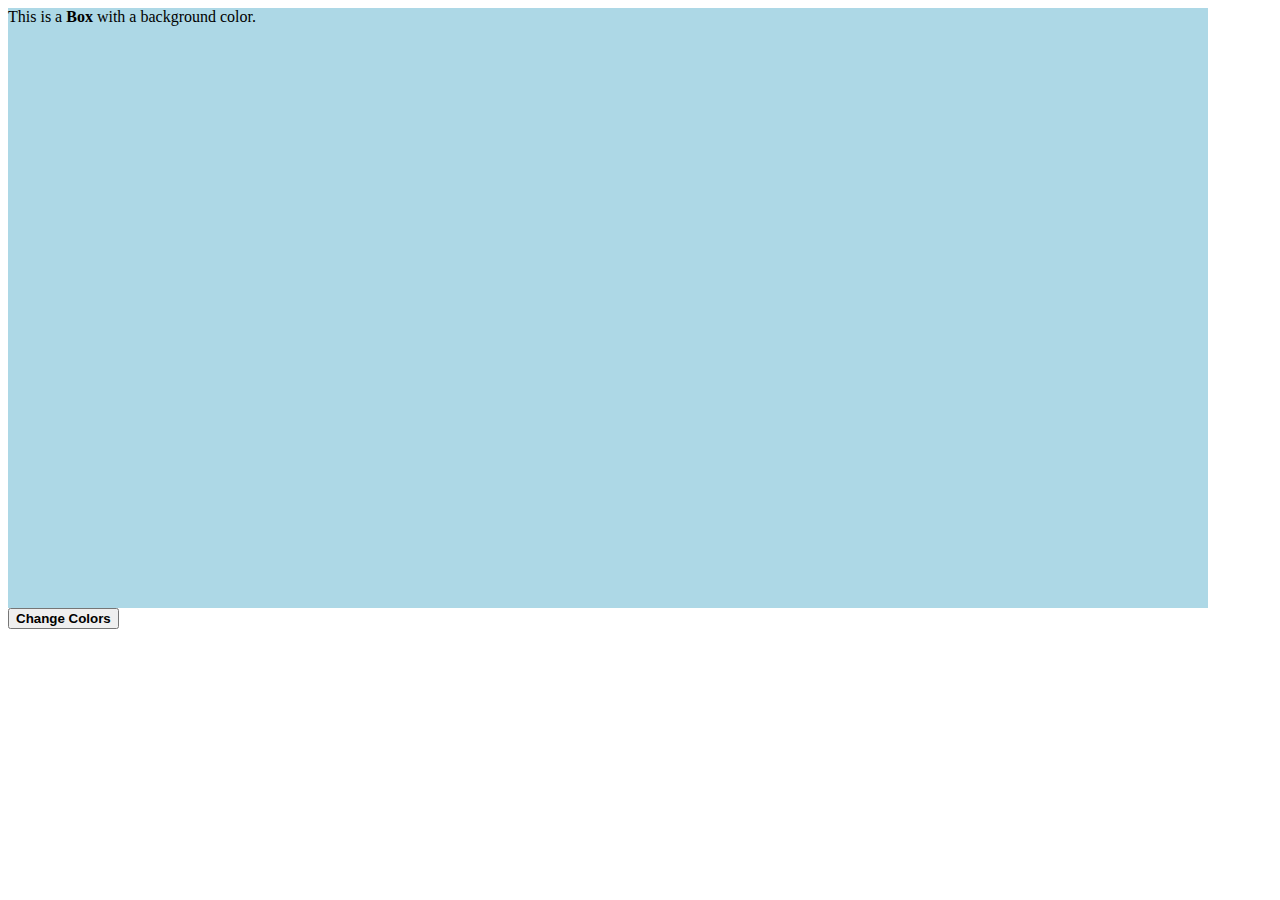
<file: index.html>
<!DOCTYPE html>
<html>
<head>
    <title>Change Background Color with Toggle Button</title>
</head>
<body>
    <div id="myElement" style="width: 1200px; height: 600px; background-color: lightblue;">
        This is a <b>Box</b> with a background color.
    </div>

    <button id="toggleButton"><B>Change Colors</B></button>

    <script>
                var colors = ["lightblue", "lightgreen", "lightcoral", "lightyellow","black","white"];
        var currentIndex = 0; 

        function changeBackgroundColor() {
            var element = document.getElementById("myElement");
            
            element.style.backgroundColor = colors[currentIndex];
            
            currentIndex = (currentIndex + 1) % colors.length;
        }

        document.getElementById("toggleButton").addEventListener("click", changeBackgroundColor);
    </script>
</body>
</html>
</file>
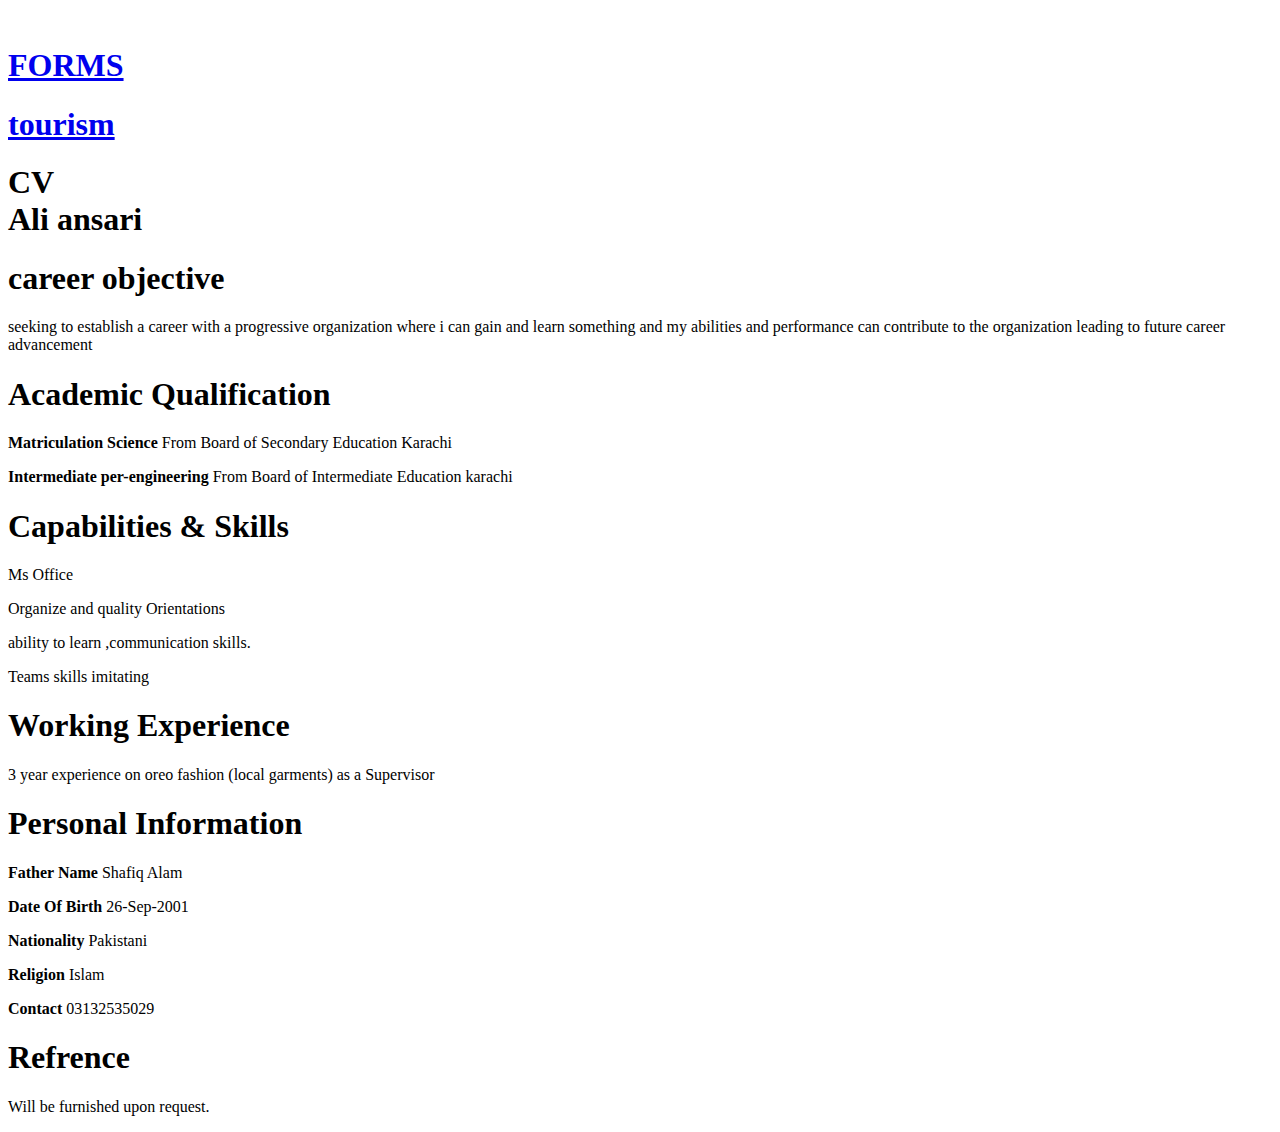
<file: CV.HTML>
<html>
<head>
<title> Ali resume </title>
<head>  <title>cv
    
</title>   </head>
<body>
   <br>
<h1> <a href="/FORMS/forms.html">FORMS</a>
</h1>
<h1><a href="/tourism/index.html.html">tourism</a></h1>


   <h1>  </h1>
<h> <h1> CV<br> <b>Ali ansari </b> </h1> 
<H1> career objective </h1>
<p>seeking to establish a career with a progressive organization where i can gain and learn something and my abilities and performance can contribute to the organization leading to future career advancement</p>
<h1> <b> Academic Qualification </b></h1>
<p> <b> Matriculation Science</b> From Board of Secondary Education Karachi</p>
<p> <b> Intermediate per-engineering </b> From Board of Intermediate Education karachi </p>
<h1> <b> Capabilities & Skills </b> </h1>
<p> Ms Office </p>
<p> Organize and quality Orientations</p>
<p>ability to learn ,communication skills.</p>
<p> Teams skills imitating</p>
<h1> Working Experience</h1>
<p> 3 year experience on oreo fashion (local garments) as a Supervisor</p>
<h1> Personal Information</h1>
<p> <b>Father Name </b> Shafiq Alam </p>
<p> <b> Date Of Birth </b> 26-Sep-2001 </p>
<p><b>Nationality</b> Pakistani<p>
<p><b>Religion</b> Islam </p>
<p><b>Contact </b>03132535029</p>
<h1>Refrence</h1>
<p>Will be furnished upon request.























</body>
</html>
</file>
